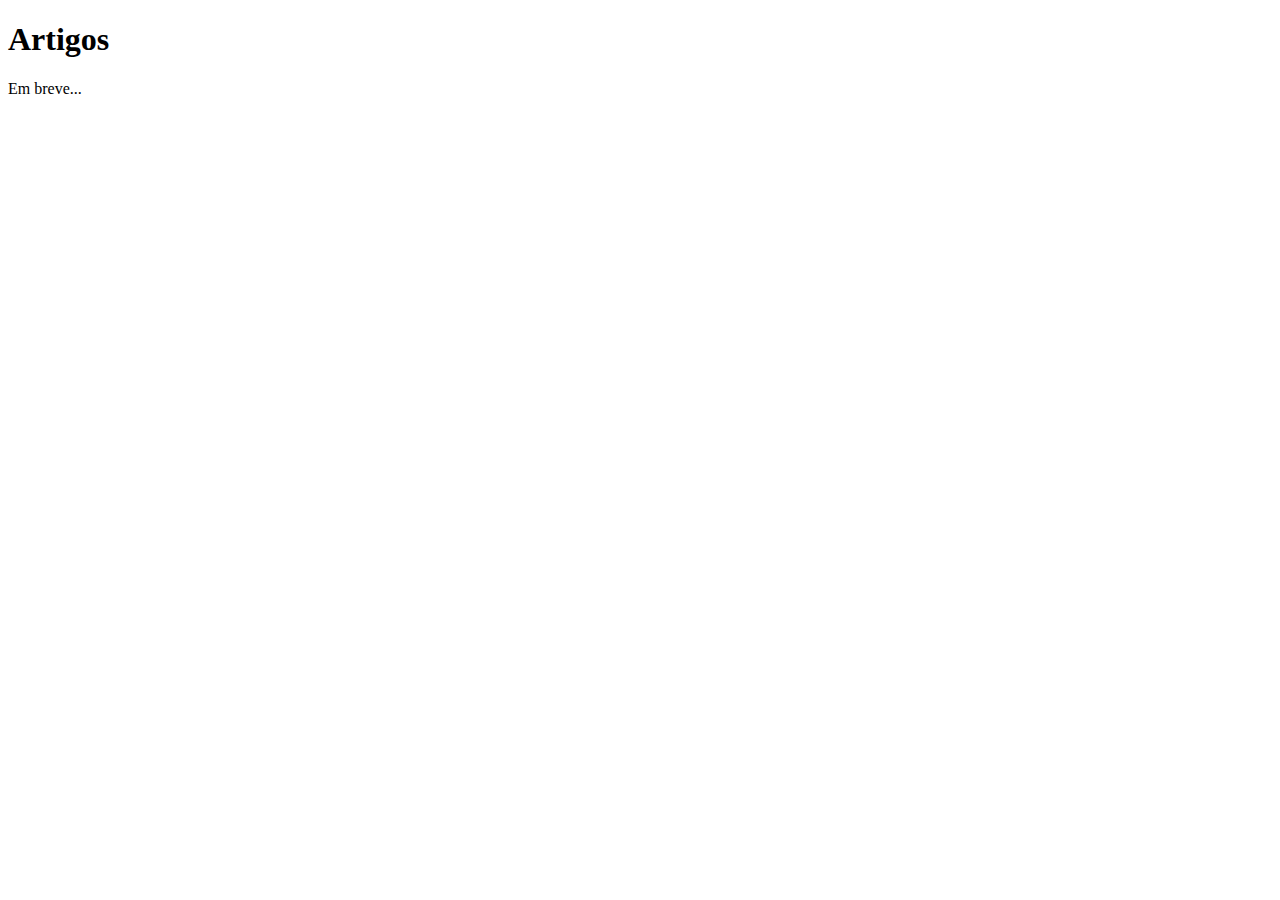
<file: pages/artigos.html>
<!DOCTYPE html>
<html lang="pt-br">
<head>
    <meta charset="UTF-8">
    <meta name="viewport" content="width=device-width, initial-scale=1.0">
    <title>Ex 03</title>

</head>
<body>
    <h1>Artigos</h1>
    <p>Em breve...</p>
</body>
</html>
</file>
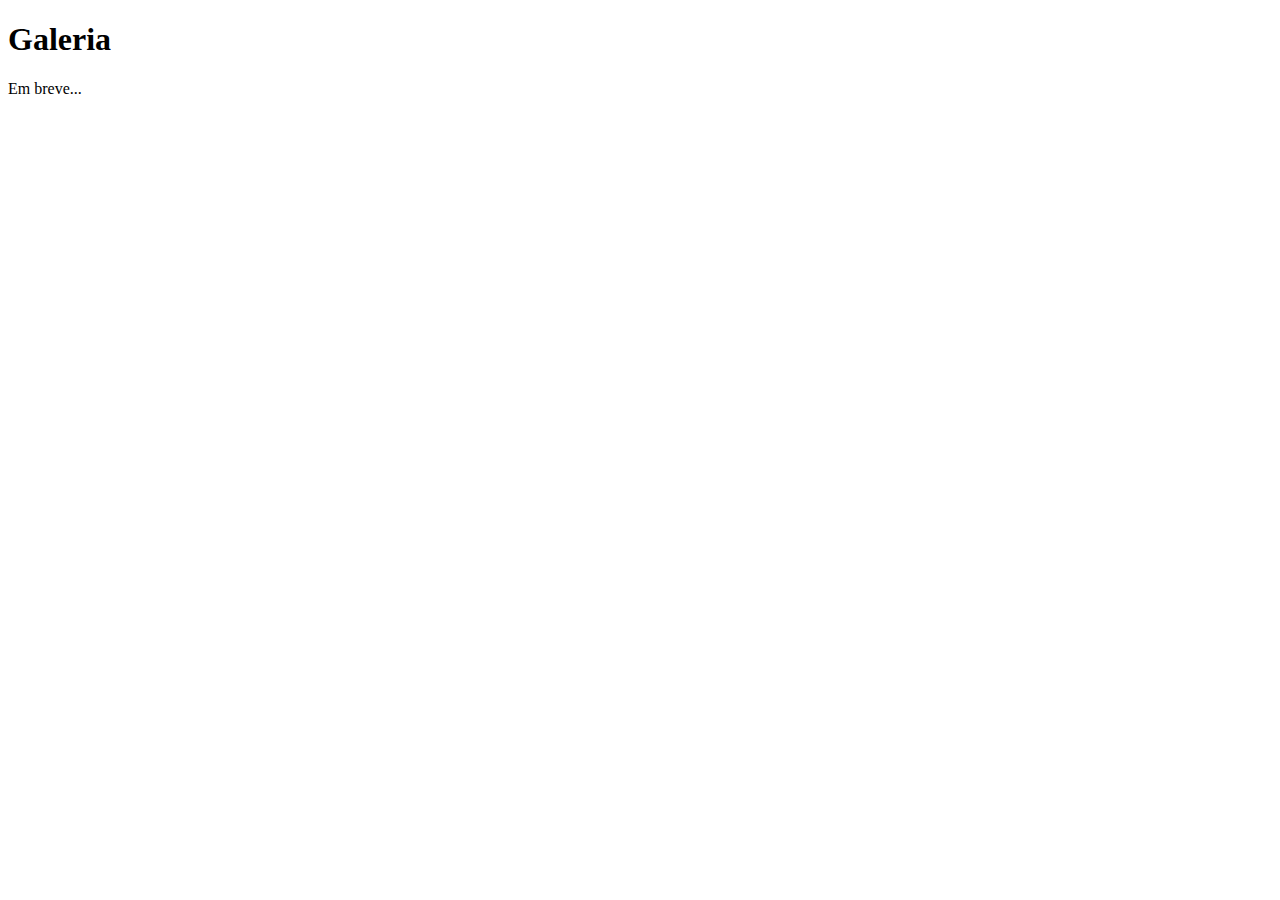
<file: pages/galeria.html>
<!DOCTYPE html>
<html lang="pt-br">
<head>
    <meta charset="UTF-8">
    <meta name="viewport" content="width=device-width, initial-scale=1.0">
    <title>Ex 03</title>

</head>
<body>

    <h1>Galeria</h1>
    <p>Em breve...</p>
    
</body>
</html>
</file>
